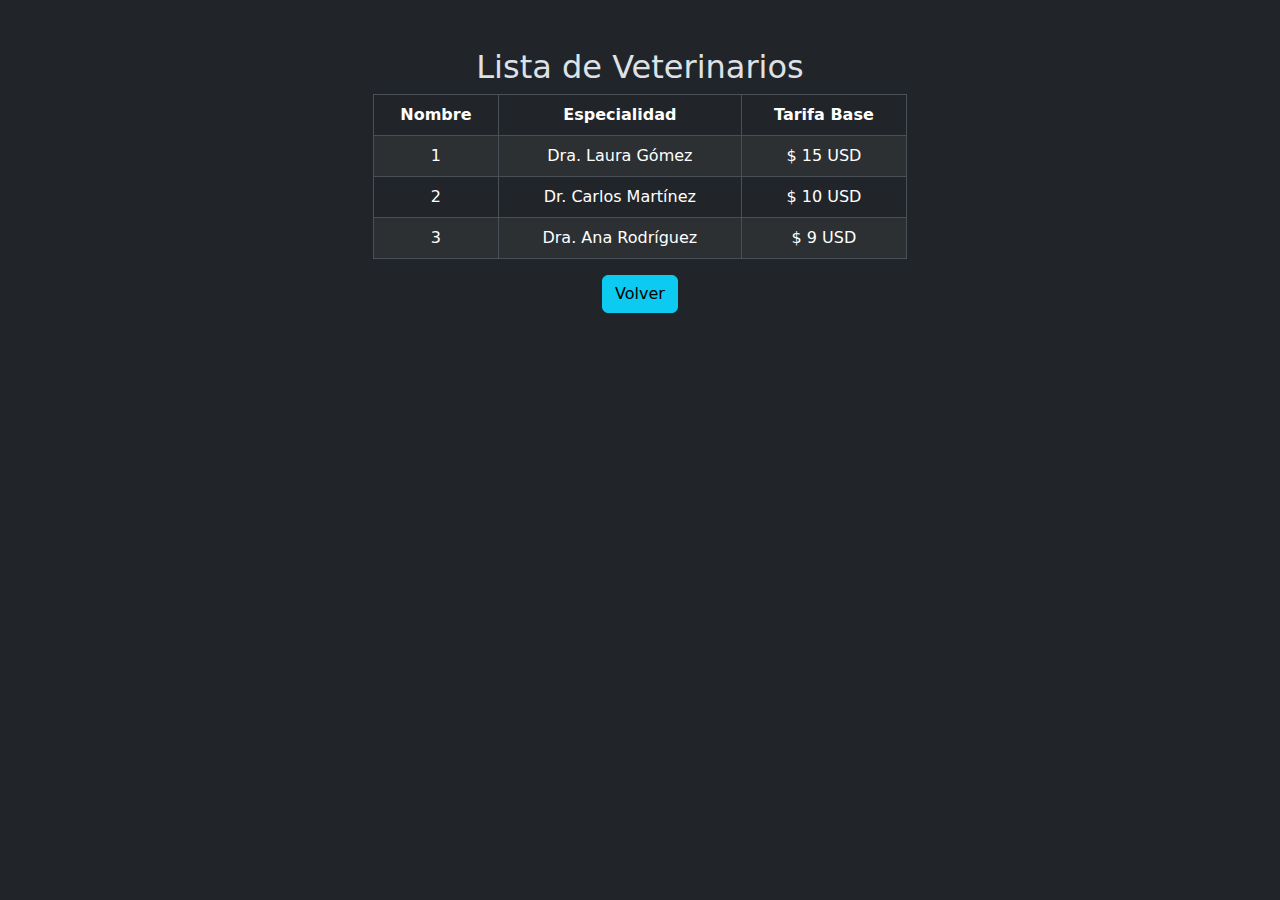
<file: tarifabase.html>
<!DOCTYPE html>
<html lang="en" data-bs-theme="dark">

<head>
    <meta charset="UTF-8">
    <meta name="viewport" content="width=device-width, initial-scale=1.0">
    <title>Document</title>
    <link href="https://cdn.jsdelivr.net/npm/bootstrap@5.3.3/dist/css/bootstrap.min.css" rel="stylesheet"
        integrity="sha384-QWTKZyjpPEjISv5WaRU9OFeRpok6YctnYmDr5pNlyT2bRjXh0JMhjY6hW+ALEwIH" crossorigin="anonymous">
    <link rel="stylesheet" href="css/styles.css">
</head>

<body class="container m-auto">
  <div class="container col-12 col-sm-12 col-lg-6 col-md-8 col-xl-6 col-xxl-6 mt-5 m-auto text-center">
    <h2 class="text-center">Lista de Veterinarios</h2>
    <table id="tablaVeterinarios" class="table table-striped table-bordered text-center">
        <thead>
            <tr>
                <th>Nombre</th>
                <th>Especialidad</th>
                <th>Tarifa Base</th>
            </tr>
        </thead>
        <tbody></tbody>
    </table>
    <a href="index.html" class="btn btn-info m-auto text-center">Volver</a>
</div>
    

    <script src="https://cdn.jsdelivr.net/npm/bootstrap@5.3.3/dist/js/bootstrap.bundle.min.js"
        integrity="sha384-YvpcrYf0tY3lHB60NNkmXc5s9fDVZLESaAA55NDzOxhy9GkcIdslK1eN7N6jIeHz"
        crossorigin="anonymous"></script>
    <script src="scripts/mostrarVeterinarios.js"></script>
    <script src="scripts/script1.js"></script>
</body>

</html>
</file>
<file: css/styles.css>
@keyframes fadeIn {
    from {
        opacity: 0;
    }
    to {
        opacity: 1;
    }
}
.fade-in {
    animation: fadeIn 0.5s ease-in-out;
}

.miTabla {
    overflow-x: auto; /* Añadir desplazamiento horizontal */
    white-space: nowrap; /* Evitar que el contenido se envuelva */
}
</file>
